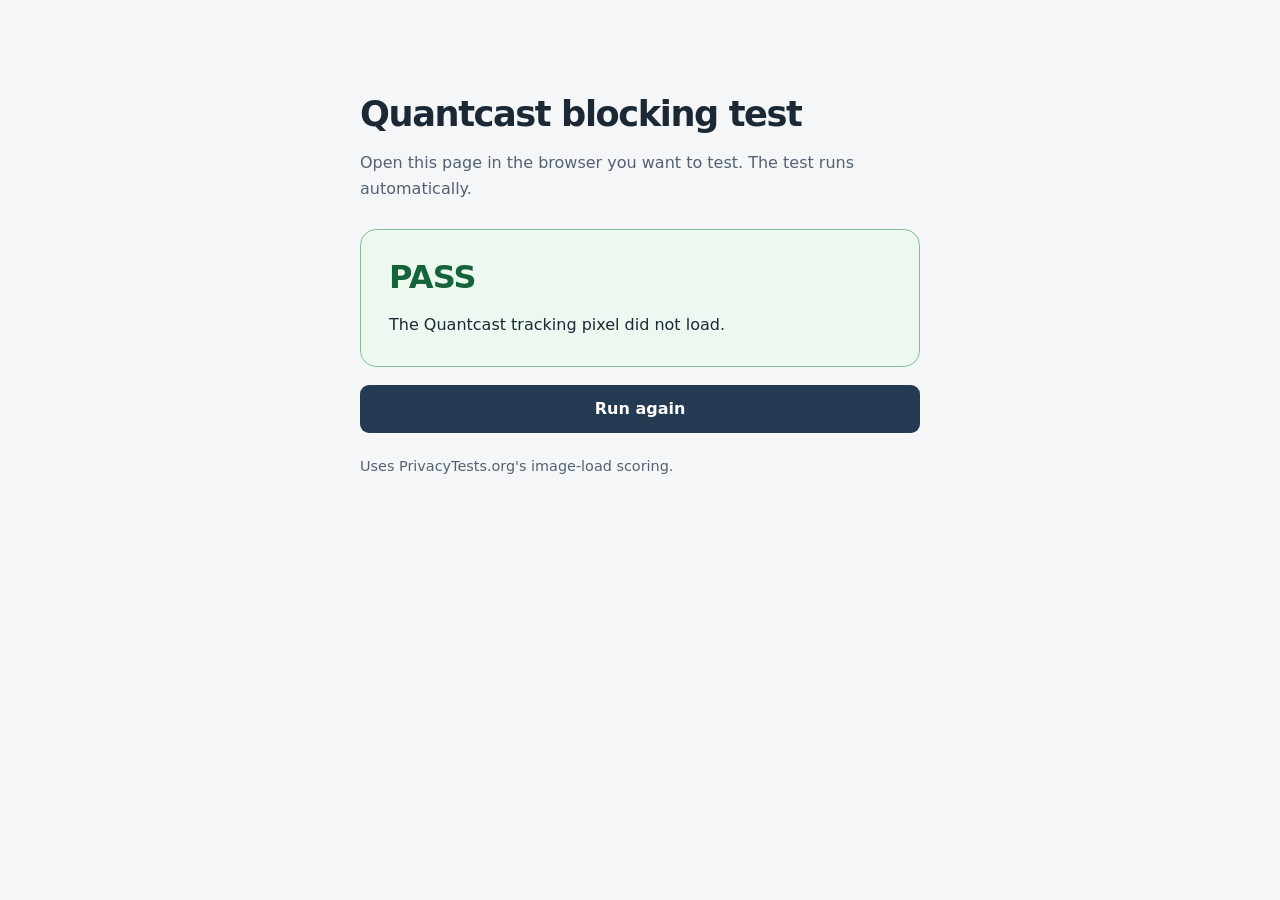
<file: quantcast/index.html>
<!doctype html>
<html lang="en">
<head>
  <meta charset="utf-8">
  <meta name="viewport" content="width=device-width, initial-scale=1">
  <meta name="description" content="A simple Quantcast tracker blocking test using the same pixel and scoring as PrivacyTests.org.">
  <title>Quantcast blocking test</title>
  <link rel="icon" href="data:,">
  <style>
    :root { font-family: system-ui, sans-serif; color: #1c2934; background: #f5f6f8; color-scheme: light; }
    * { box-sizing: border-box; }
    body { margin: 0; padding: 48px 20px; }
    main { max-width: 560px; margin: 5vh auto; }
    h1 { margin: 0 0 12px; font-size: clamp(1.7rem, 6vw, 2.2rem); letter-spacing: -0.04em; }
    p { line-height: 1.6; }
    .intro { color: #536170; margin-bottom: 28px; }
    .result { padding: 28px; border: 1px solid #cbd3dc; border-radius: 16px; background: white; }
    .result[data-state="pass"] { background: #edf8f1; border-color: #85bd98; }
    .result[data-state="fail"] { background: #fff1f0; border-color: #d99a92; }
    .result[data-state="unknown"] { background: #fff8e7; border-color: #d2b15d; }
    h2 { margin: 0; font-size: 2rem; letter-spacing: -0.025em; }
    [data-state="pass"] h2 { color: #14633a; }
    [data-state="fail"] h2 { color: #a52b25; }
    [data-state="unknown"] h2 { color: #735100; }
    #message { margin-bottom: 0; }
    button { width: 100%; margin-top: 18px; min-height: 48px; padding: 12px 20px; border: 0; border-radius: 9px; background: #243b53; color: white; font: inherit; font-weight: 650; cursor: pointer; }
    button:hover { background: #142c44; }
    button:disabled { cursor: wait; opacity: .65; }
    button:focus-visible { outline: 3px solid #366fbc; outline-offset: 4px; }
    .note { font-size: .9rem; color: #536170; margin-top: 22px; }
    .probe { position: absolute; width: 1px; height: 1px; left: -10px; }
    @media (max-width: 480px) { body { padding-top: 24px; } main { margin-top: 2vh; } .result { padding: 22px; } }
  </style>
</head>
<body>
  <main>
    <h1>Quantcast blocking test</h1>
    <p class="intro">Open this page in the browser you want to test. The test runs automatically.</p>
    <section class="result" id="result" data-state="ready" aria-live="polite" aria-atomic="true" aria-busy="false">
      <h2 id="status">Ready</h2>
      <p id="message">Checking whether the Quantcast tracking pixel loads.</p>
    </section>
    <button id="run" type="button">Run test</button>
    <noscript><p>JavaScript is required to run this test.</p></noscript>
    <p class="note">Uses PrivacyTests.org's image-load scoring.</p>
  </main>
  <script>
    const result = document.getElementById('result');
    const status = document.getElementById('status');
    const message = document.getElementById('message');
    const button = document.getElementById('run');

    function show(state, title, text) {
      result.dataset.state = state;
      status.textContent = title;
      message.textContent = text;
    }

    function probe(url) {
      return new Promise((resolve) => {
        const image = document.createElement('img');
        image.alt = '';
        image.className = 'probe';
        let settled = false;
        const finish = (outcome) => {
          if (settled) return;
          settled = true;
          clearTimeout(timer);
          image.onload = null;
          image.onerror = null;
          image.removeAttribute('src');
          image.remove();
          resolve(outcome);
        };
        const timer = setTimeout(() => finish('timeout'), 15000);
        image.onload = () => finish('loaded');
        image.onerror = () => finish('error');
        document.body.appendChild(image);
        image.src = url;
      });
    }

    async function run() {
      if (button.disabled) return;
      button.disabled = true;
      button.textContent = 'Testing…';
      result.setAttribute('aria-busy', 'true');
      try {
        const url = new URL('https://pixel.quantserve.com/pixel');
        url.searchParams.set('sessionId', `${Date.now()}-${Math.random().toString(36).slice(2)}`);
        for (let attempt = 1; attempt <= 3; attempt++) {
          if (navigator.onLine === false) {
            show('unknown', 'INCONCLUSIVE', 'Your browser reports that it is offline. Reconnect and try again.');
            return;
          }
          show('ready', 'Testing…', `Loading the Quantcast pixel. Attempt ${attempt} of 3.`);
          const outcome = await probe(url.href);
          if (outcome === 'loaded') {
            show('fail', 'FAIL', 'The Quantcast tracking pixel loaded.');
            return;
          }
          if (navigator.onLine === false) {
            show('unknown', 'INCONCLUSIVE', 'Your browser reports that it is offline. Reconnect and try again.');
            return;
          }
          if (outcome === 'error') {
            show('pass', 'PASS', 'The Quantcast tracking pixel did not load.');
            return;
          }
          if (attempt < 3) await new Promise((resolve) => setTimeout(resolve, 500));
        }
        show('unknown', 'INCONCLUSIVE', 'The pixel timed out three times. Try again on a working connection.');
      } catch {
        show('unknown', 'INCONCLUSIVE', 'The test could not run. Reload this page and try again.');
      } finally {
        button.disabled = false;
        button.textContent = 'Run again';
        result.setAttribute('aria-busy', 'false');
      }
    }

    button.addEventListener('click', run);
    run();
  </script>
</body>
</html>
</file>
